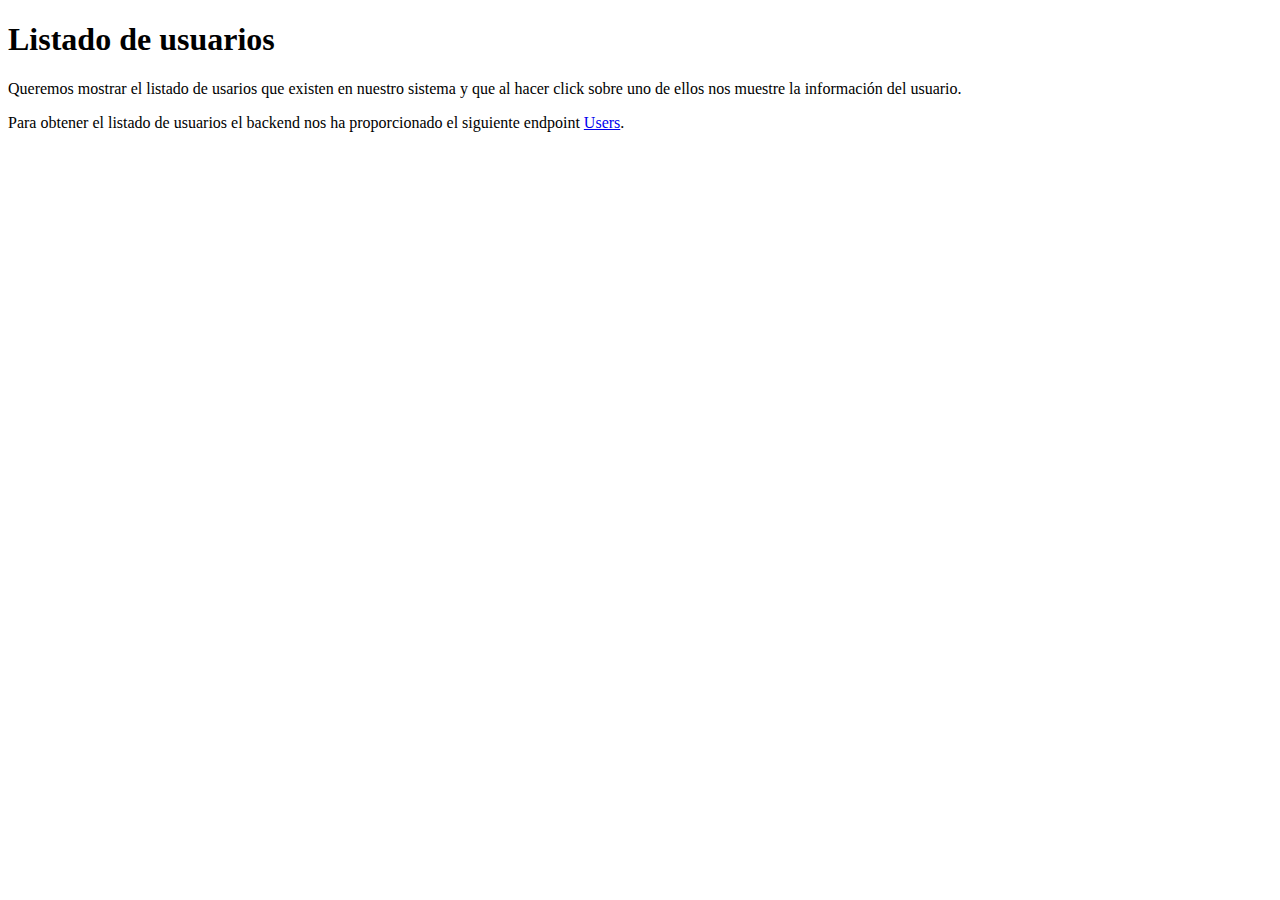
<file: 5.html>
<!DOCTYPE html>
<html lang="es">
  <head>
    <meta charset="UTF-8" />
    <meta http-equiv="X-UA-Compatible" content="IE=edge" />
    <meta name="viewport" content="width=device-width, initial-scale=1.0" />
    <title>Ejercicio 5</title>
  </head>
  <body>
    <article>
      <h1>Listado de usuarios</h1>
      <p>
        Queremos mostrar el listado de usarios que existen en nuestro sistema y
        que al hacer click sobre uno de ellos nos muestre la información del
        usuario.
      </p>
      <p>
        Para obtener el listado de usuarios el backend nos ha proporcionado el
        siguiente endpoint
        <a href="https://jsonplaceholder.typicode.com/users" target="_blank"
          >Users</a
        >.
      </p>
    </article>
  </body>
</html>
</file>
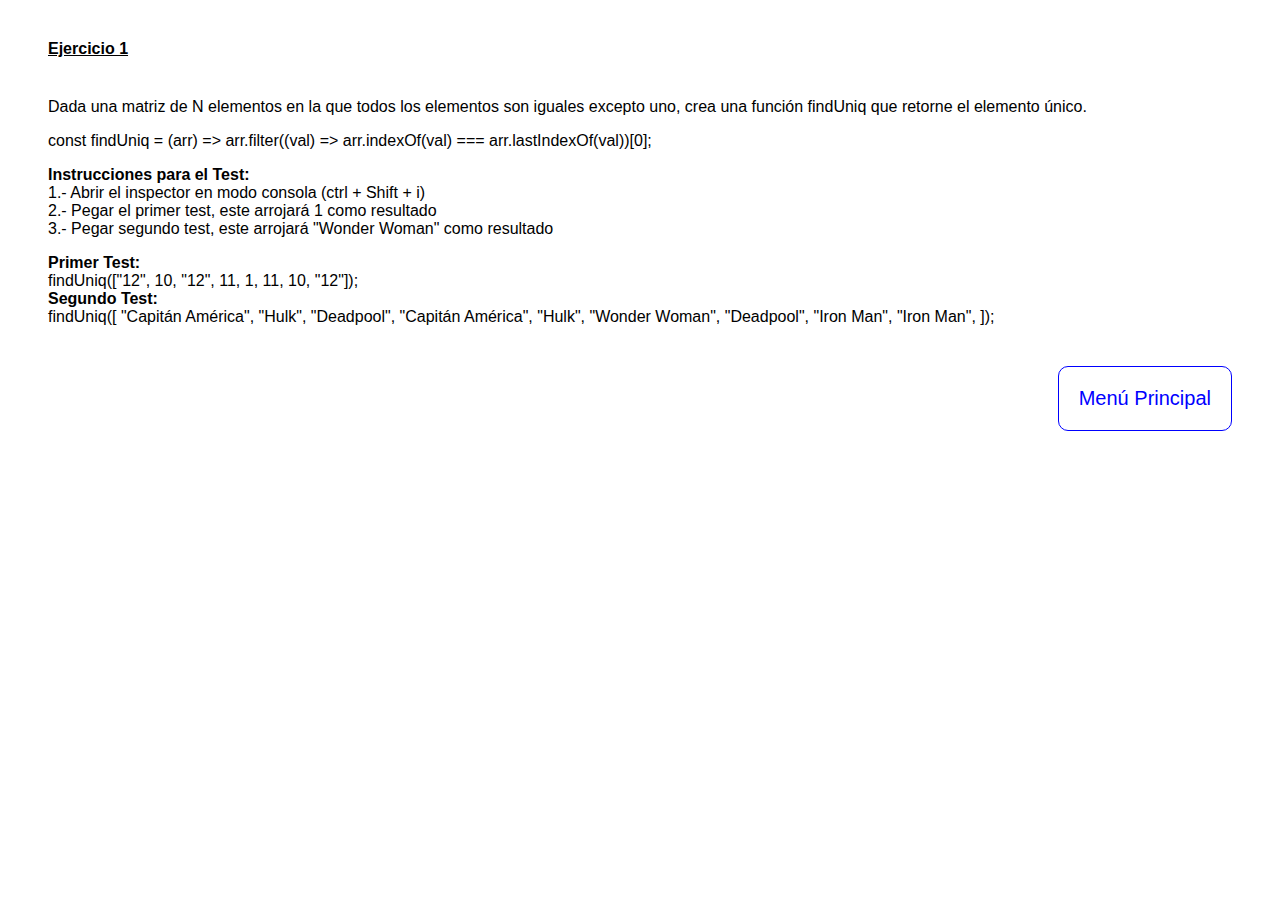
<file: html/1.html>
<!DOCTYPE html>
<html lang="en">
  <head>
    <meta charset="UTF-8" />
    <meta http-equiv="X-UA-Compatible" content="IE=edge" />
    <meta name="viewport" content="width=device-width, initial-scale=1.0" />
    <link
      href="../css/styles-intructions.css"
      type="text/css"
      rel="stylesheet"
    />
    <title>Ejercicio 1</title>
  </head>
  <body>
    <header>Ejercicio 1</header>
    <section>
      <p>
        Dada una matriz de N elementos en la que todos los elementos son iguales
        excepto uno, crea una función findUniq que retorne el elemento único.
      </p>
      <p>
        const findUniq = (arr) => arr.filter((val) => arr.indexOf(val) ===
        arr.lastIndexOf(val))[0];
      </p>
      <p>
        <span><b>Instrucciones para el Test:</b></span>
        <span>1.- Abrir el inspector en modo consola (ctrl + Shift + i)</span>
        <span>2.- Pegar el primer test, este arrojará 1 como resultado</span>
        <span
          >3.- Pegar segundo test, este arrojará "Wonder Woman" como
          resultado</span
        >
      </p>
      <p>
        <b>Primer Test: </b>findUniq(["12", 10, "12", 11, 1, 11, 10, "12"]);
        <br />
        <b>Segundo Test: </b>findUniq([ "Capitán América", "Hulk", "Deadpool",
        "Capitán América", "Hulk", "Wonder Woman", "Deadpool", "Iron Man", "Iron
        Man", ]);
      </p>
    </section>
    <div>
      <a href="/index.html">Menú Principal</a>
    </div>
    <script src="../js/1.js"></script>
  </body>
</html>
</file>
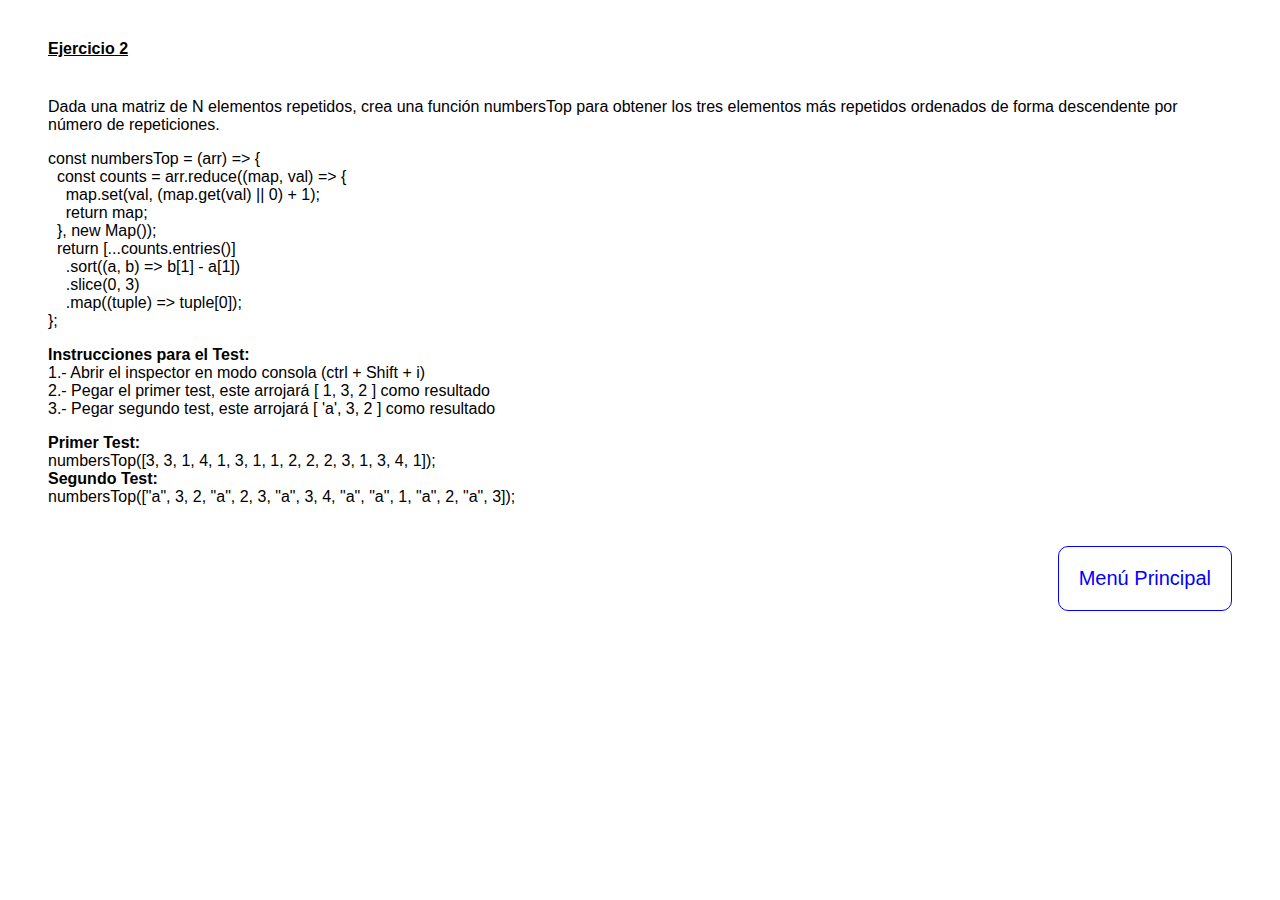
<file: html/2.html>
<!DOCTYPE html>
<html lang="en">
  <head>
    <meta charset="UTF-8" />
    <meta http-equiv="X-UA-Compatible" content="IE=edge" />
    <meta name="viewport" content="width=device-width, initial-scale=1.0" />
    <link
      href="../css/styles-intructions.css"
      type="text/css"
      rel="stylesheet"
    />
    <title>Ejercicio 2</title>
  </head>
  <body>
    <header>Ejercicio 2</header>
    <section>
      <p>
        Dada una matriz de N elementos repetidos, crea una función numbersTop
        para obtener los tres elementos más repetidos ordenados de forma
        descendente por número de repeticiones.
      </p>
      <p>
        const numbersTop = (arr) => {<br />
        &nbsp;&nbsp;const counts = arr.reduce((map, val) => {<br />
        &nbsp;&nbsp;&nbsp;&nbsp;map.set(val, (map.get(val) || 0) + 1);<br />
        &nbsp;&nbsp;&nbsp;&nbsp;return map;<br />
        &nbsp;&nbsp;}, new Map());<br />
        &nbsp;&nbsp;return [...counts.entries()]<br />
        &nbsp;&nbsp;&nbsp;&nbsp;.sort((a, b) => b[1] - a[1])<br />
        &nbsp;&nbsp;&nbsp;&nbsp;.slice(0, 3)<br />
        &nbsp;&nbsp;&nbsp;&nbsp;.map((tuple) => tuple[0]);<br />
        };
      </p>
      <p>
        <span><b>Instrucciones para el Test:</b></span>
        <span>1.- Abrir el inspector en modo consola (ctrl + Shift + i)</span>
        <span
          >2.- Pegar el primer test, este arrojará [ 1, 3, 2 ] como
          resultado</span
        >
        <span
          >3.- Pegar segundo test, este arrojará [ 'a', 3, 2 ] como
          resultado</span
        >
      </p>
      <p>
        <b>Primer Test: </b>numbersTop([3, 3, 1, 4, 1, 3, 1, 1, 2, 2, 2, 3, 1,
        3, 4, 1]);
        <br />
        <b>Segundo Test: </b>numbersTop(["a", 3, 2, "a", 2, 3, "a", 3, 4, "a",
        "a", 1, "a", 2, "a", 3]);
      </p>
    </section>
    <div>
      <a href="/index.html">Menú Principal</a>
    </div>
    <script src="../js/2.js"></script>
  </body>
</html>
</file>
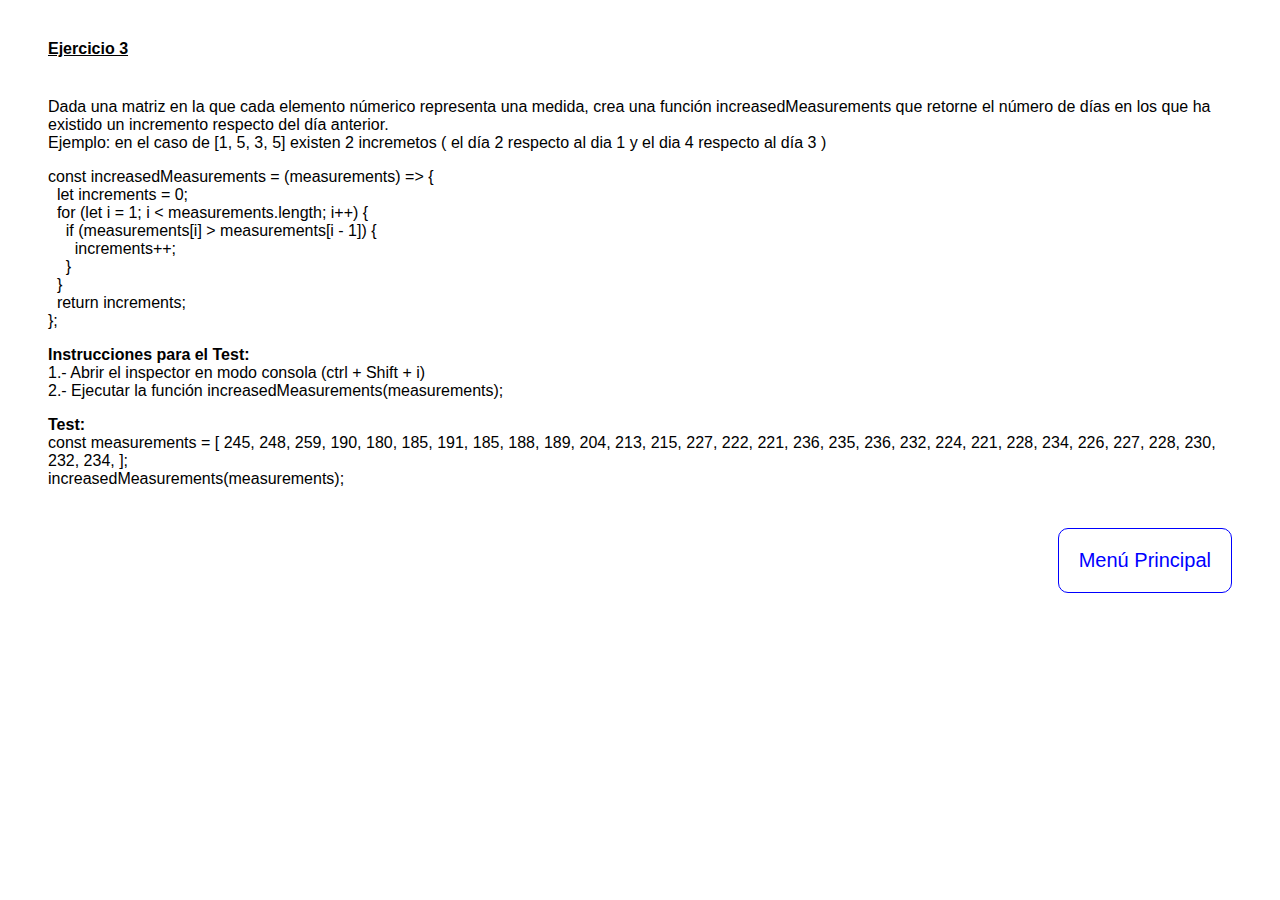
<file: html/3.html>
<!DOCTYPE html>
<html lang="en">
  <head>
    <meta charset="UTF-8" />
    <meta http-equiv="X-UA-Compatible" content="IE=edge" />
    <meta name="viewport" content="width=device-width, initial-scale=1.0" />
    <link
      href="../css/styles-intructions.css"
      type="text/css"
      rel="stylesheet"
    />
    <title>Ejercicio 3</title>
  </head>
  <body>
    <header>Ejercicio 3</header>
    <section>
      <p>
        Dada una matriz en la que cada elemento númerico representa una medida,
        crea una función increasedMeasurements que retorne el número de días en
        los que ha existido un incremento respecto del día anterior. <br />
        Ejemplo: en el caso de [1, 5, 3, 5] existen 2 incremetos ( el día 2
        respecto al dia 1 y el dia 4 respecto al día 3 )
      </p>
      <p>
        const increasedMeasurements = (measurements) => {<br>
          &nbsp;&nbsp;let increments = 0;<br>
          &nbsp;&nbsp;for (let i = 1; i < measurements.length; i++) {<br>
            &nbsp;&nbsp;&nbsp;&nbsp;if (measurements[i] > measurements[i - 1]) {<br>
              &nbsp;&nbsp;&nbsp;&nbsp;&nbsp;&nbsp;increments++;<br>
              &nbsp;&nbsp;&nbsp;&nbsp;}<br>
              &nbsp;&nbsp;}<br>
              &nbsp;&nbsp;return increments;<br>
        };<br>
      </p>
      <p>
        <span><b>Instrucciones para el Test:</b></span>
        <span>1.- Abrir el inspector en modo consola (ctrl + Shift + i)</span>
        <span
          >2.- Ejecutar la función increasedMeasurements(measurements);</span
        >
      </p>
      <p>
        <b>Test: </b>const measurements = [
        245, 248, 259, 190, 180, 185, 191, 185, 188, 189, 204, 213, 215, 227, 222,
        221, 236, 235, 236, 232, 224, 221, 228, 234, 226, 227, 228, 230, 232, 234,
      ];<br>
      increasedMeasurements(measurements);
      </p>
    </section>
    <div>
      <a href="/index.html">Menú Principal</a>
    </div>
    <script src="../js/3.js"></script>
  </body>
</html>
</file>
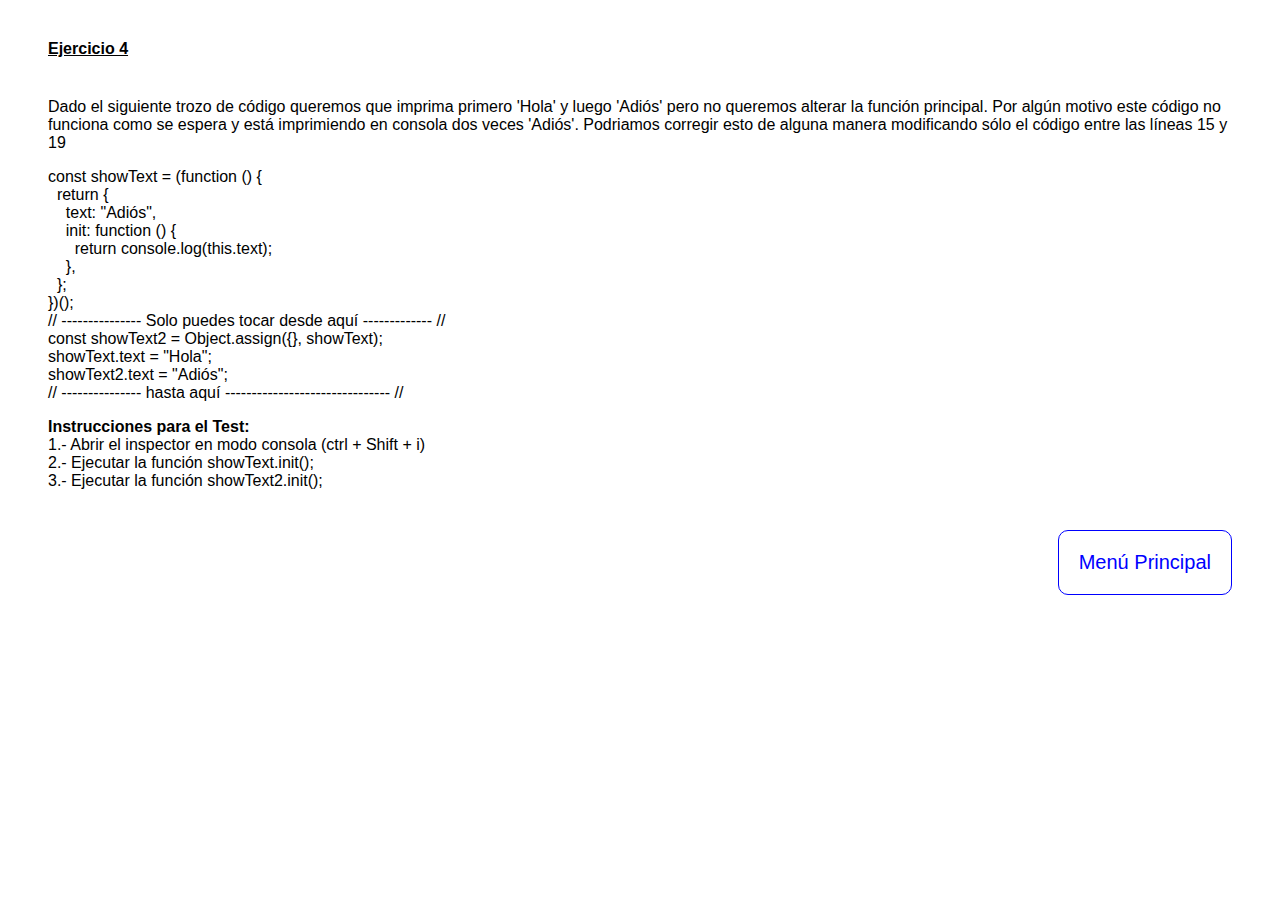
<file: html/4.html>
<!DOCTYPE html>
<html lang="en">
  <head>
    <meta charset="UTF-8" />
    <meta http-equiv="X-UA-Compatible" content="IE=edge" />
    <meta name="viewport" content="width=device-width, initial-scale=1.0" />
    <link
      href="../css/styles-intructions.css"
      type="text/css"
      rel="stylesheet"
    />
    <title>Ejercicio 4</title>
  </head>
  <body>
    <header>Ejercicio 4</header>
    <section>
      <p>
        Dado el siguiente trozo de código queremos que imprima primero 'Hola' y
        luego 'Adiós' pero no queremos alterar la función principal. Por algún
        motivo este código no funciona como se espera y está imprimiendo en
        consola dos veces 'Adiós'. Podriamos corregir esto de alguna manera
        modificando sólo el código entre las líneas 15 y 19
      </p>
      <p>
        const showText = (function () {<br>
          &nbsp;&nbsp;return {<br>
            &nbsp;&nbsp;&nbsp;&nbsp;text: "Adiós",<br>
            &nbsp;&nbsp;&nbsp;&nbsp;init: function () {<br>
              &nbsp;&nbsp;&nbsp;&nbsp;&nbsp;&nbsp;return console.log(this.text);<br>
              &nbsp;&nbsp;&nbsp;&nbsp;},<br>
              &nbsp;&nbsp;};<br>
        })();
        <br>
        // --------------- Solo puedes tocar desde aquí ------------- // <br>
        const showText2 = Object.assign({}, showText);<br>
        showText.text = "Hola";<br>
        showText2.text = "Adiós";<br>
        // --------------- hasta aquí ------------------------------- //<br>
      </p>
      <p>
        <span><b>Instrucciones para el Test:</b></span>
        <span>1.- Abrir el inspector en modo consola (ctrl + Shift + i)</span>
        <span
          >2.- Ejecutar la función showText.init();</span
        >
        <span
          >3.- Ejecutar la función showText2.init();</span
        >
      </p>
      
    </section>
    <div>
      <a href="/index.html">Menú Principal</a>
    </div>

    <script src="../js/4.js"></script>
  </body>
</html>
</file>
<file: css/styles-intructions.css>
*, body{
  font-family: Arial, sans-serif;
  box-sizing: border-box;
}
header{
  margin: 40px;
  font-weight: bold;
  text-decoration: underline;
}
section{
  margin: 40px;
}
p{
  display: flex;
  flex-direction: column;
}
div{
  display: flex;
  justify-content: flex-end;
  margin: 40px;
}
a{
  font-size: 20px;
  color: blue;
  background-color: white;
  border: 1px solid blue;
  text-decoration: none;
  padding: 20px;
  border-radius: 10px;
}
a:hover{
  color: white;
  background-color: blue;
  border: 1px solid white;
  transform: scale(1.03);
}
</file>
